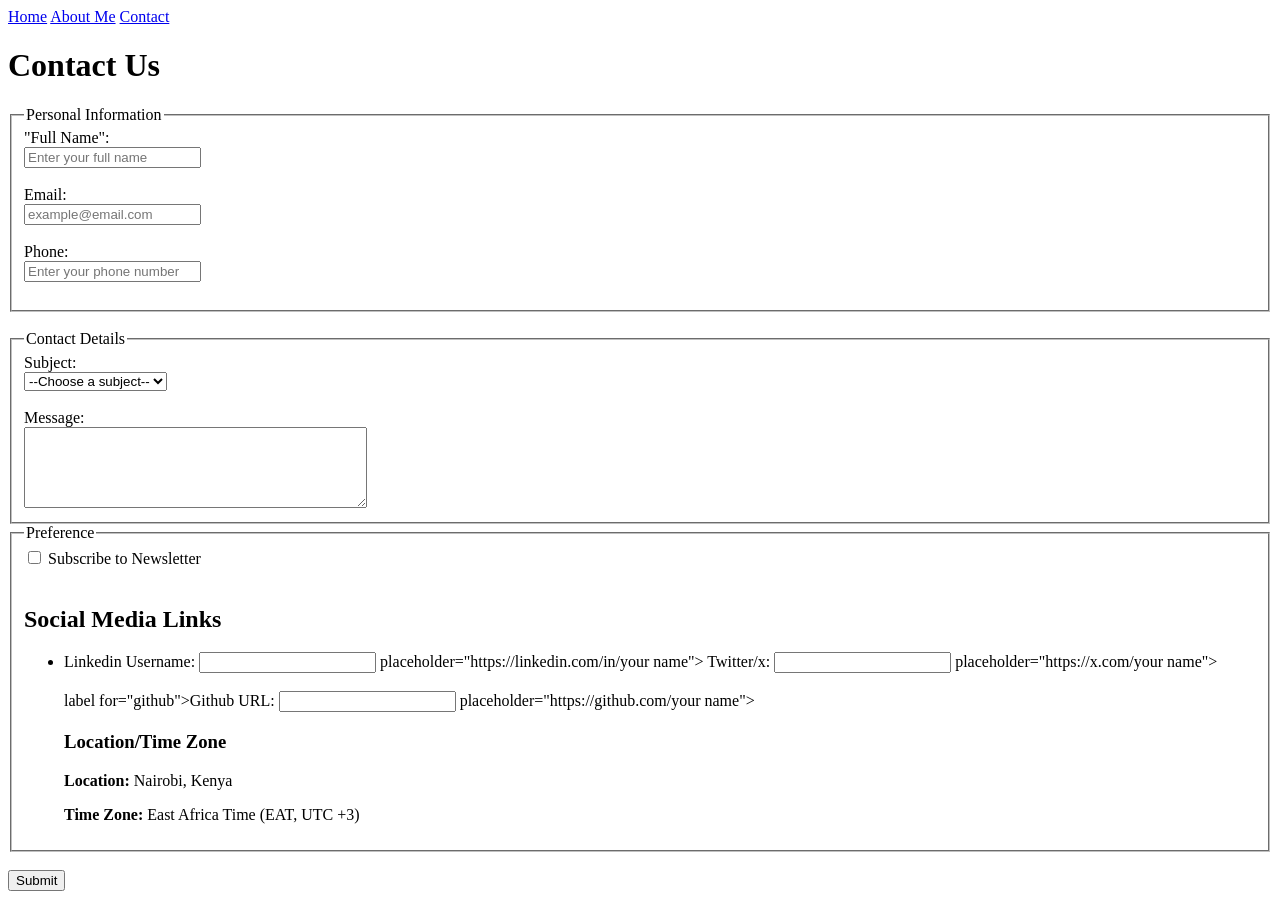
<file: contact.html>
<!DOCTYPE html>
<html lang="en">
<head>
    
    <meta charset="UTF-8">
    <meta name="viewport" content="width=device-width, initial-scale=1.0">
    <title>Contact Form</title>
</head>

<body>

    <!--Navigation-->
<nav>
    <a href="index.html">Home</a>
    <a href="about.html">About Me</a>
    <a href="contact.html" class="active">Contact</a>

</nav>
    <h1>Contact Us</h1>
    <form>
        <fieldset>
        <legend> Personal Information</legend>

        <label for="fullname"> "Full Name":</label><br>
        <input type="text" id="fullname" placeholder="Enter your full name" required>

        <br><br>

        <label for="email"> Email:</label><br>
        <input type="email" id="email" placeholder="example@email.com" required>

        <br><br>

        <label for="phone"> Phone:</label><br>
        <input type="tel" id="phone" name="phone" placeholder="Enter your phone number" required>

        <br><br>

        </fieldset>

        <br>

        <!--Contact Details-->  
        <fieldset>
            <legend>Contact Details</legend>

        <label for="subject">Subject:</label><br>
        <select> id="subject" name="subject" required>
          <option value="" disabled selected>--Choose a subject--</option>
          <option value="General Inquiry">General Inquiry</option>
          <option value="Opening Hours">Opening Hours</option>
          <option value="Customer service">Customer service</option>
        </select>
        <br><br>

        <label for="Message"> Message:</label><br>
        <textarea id="message" name="message"
            rows="5"
            cols="40"
            minlength="50"
            placeholder="Enter at least 50 characters" required >
            
        </textarea>
            <b></b>
    </fieldset>

    <fieldset>

            <!--Preference-->
            
            <legend>Preference</legend> 

            <label>
        <input type="checkbox" id="newsletter" name="newsletter">
        <label for="newsletter">Subscribe to Newsletter</label>
               <br><br>
            
            <!--Social Media Links-->
            <section>
                <h2>Social Media Links</h2>
            <ul>
               <li>
                 <label for="linkedin">Linkedin Username:</label><b></b>
                 <input type="url" id="linkedin" name="linkedin"> placeholder="https://linkedin.com/in/your name">
                 <b></b>

                 <label for="twitter">Twitter/x:</label><b></b>
                 <input type="url" id="twitter" name="twitter"> placeholder="https://x.com/your name">
                  <br><br>

                  label for="github">Github URL:</label><b></b>
                 <input type="url" id="github" name="github"> placeholder="https://github.com/your name">
                 

            <!--LocationTime Zone-->

            <section>
                
                <h3>Location/Time Zone</h3>
                <p><strong>Location:</strong> Nairobi, Kenya</p>
                <strong>Time Zone:</strong> 
                East Africa Time (EAT, UTC +3)
            </section>
              </fieldset>

              <br>

              <button type="submit">Submit</button>

              </form>
            

</main>    
</body>
</html>
</file>
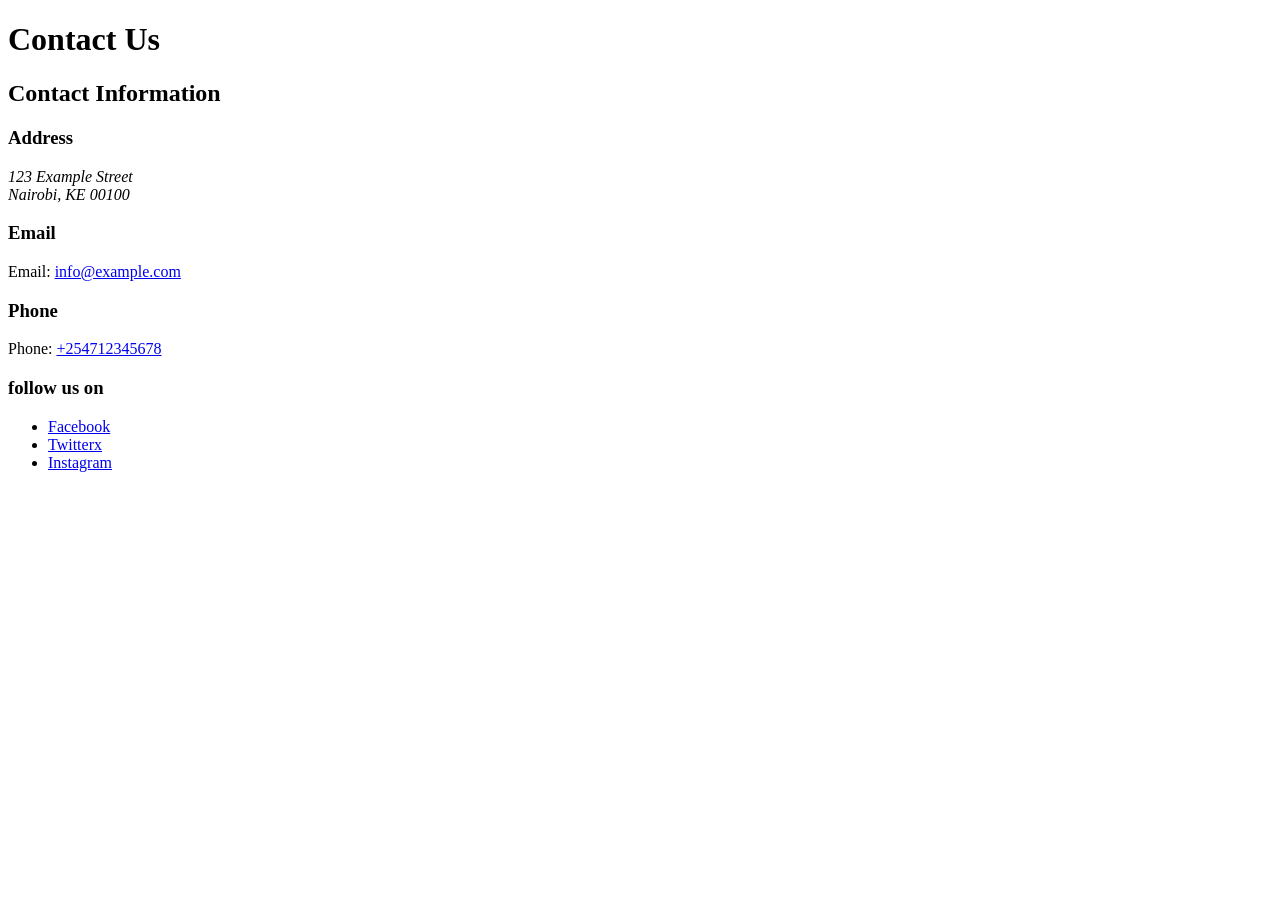
<file: day3-contact.html>
<!DOCTYPE html>
<html lang="en">
<head>
    <meta charset="UTF-8">
    <meta name="viewport" content="width=device-width, initial-scale=1.0">
    <title>Contact Section</title>
</head>
<body>
<header>
        <h1>Contact Us</h1>
</header>
<main>
        <h2>Contact Information</h2>

        <h3> Address</h3>

        <address>
            123 Example Street<br>
            Nairobi, KE 00100<br>
            
        
        </address>

        <h3>Email</h3>
        <p>Email: <a href="mailto:info@example.com">info@example.com</a></p>
        
        <h3>Phone</h3>
        <p>Phone: <a href="tel:+254712345678">+254712345678</a></p>
        
        <!--Social Media Links-->

        <h3>follow us on</h3>
        <ul>
          <li> <a href="https://facebook.com" target="_blank">Facebook</a></li>

          <li> <a href="https://twitter.com" target="_blank">Twitterx</a></li>
        
          <li> <a href="https://instagram.com" target="_blank">Instagram</a> </li>
        </ul>
   
 </main>
</body>
</html>
</file>
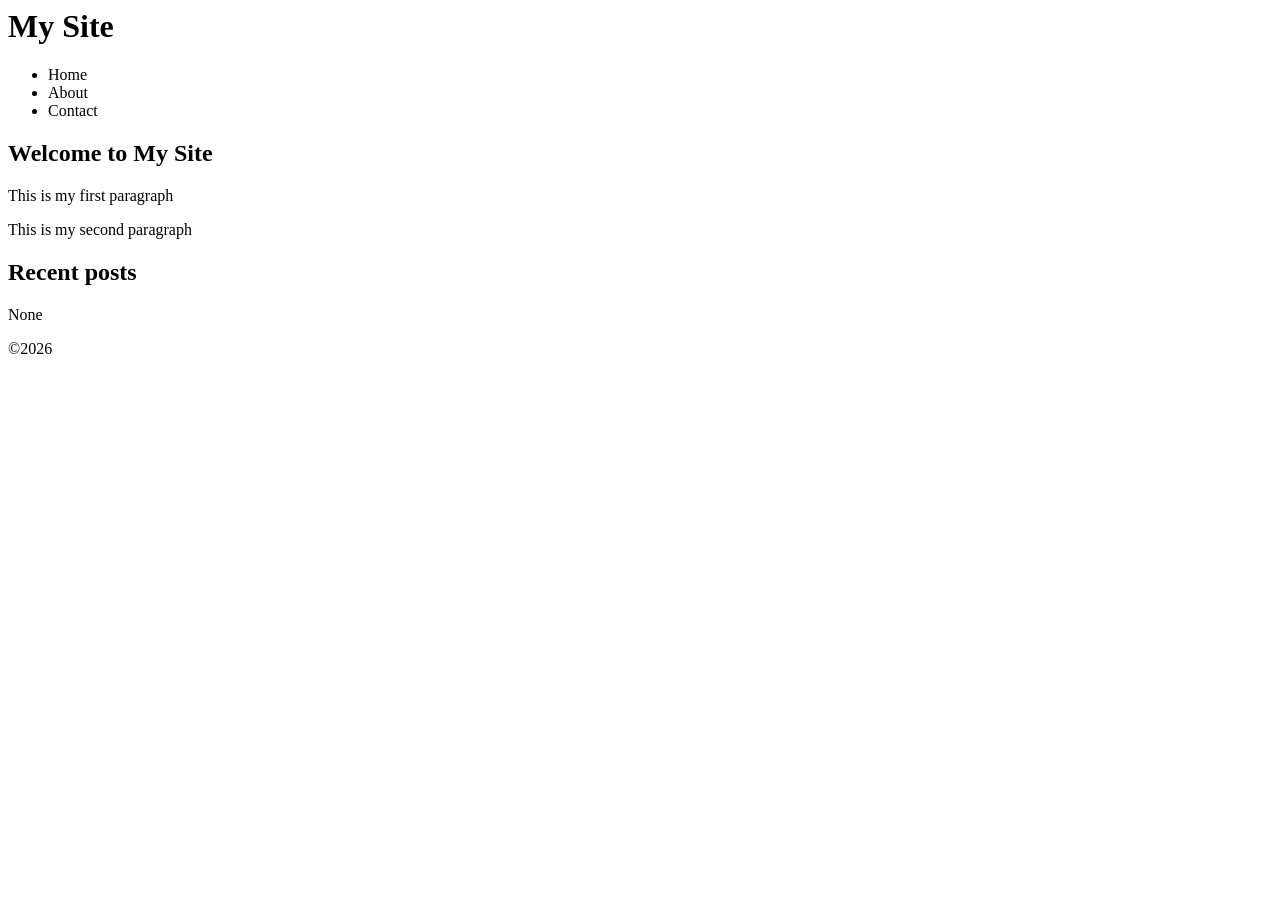
<file: semantic-conversion.html>
<DOCTYPE html>
    <html lang="en">
<head>
        <meta charset="UTF-8">
        <meta name="viewport" content="width=device-width, initial-scale=1.0">
        <title>Welcome to My Site</title>
</head>
        <body>
        <header>
            <h1>My Site</h1>
        <nav>
            <ul>
                <li>Home</li>
                <li>About</li>
                <li>Contact</li>
            </ul>
        </nav>
        </header>
<main>
         <article>
        <h2>Welcome to My Site</h2>
       <p>This is my first paragraph</p>
        <p>This is my second paragraph</p>
     </article>
     <aside>
        <h2>Recent posts</h2>
        <p>None</p>
    </aside>
</main>
        <footer>
            <p>©2026</p>
        </footer>

</body>
</html>
</file>
